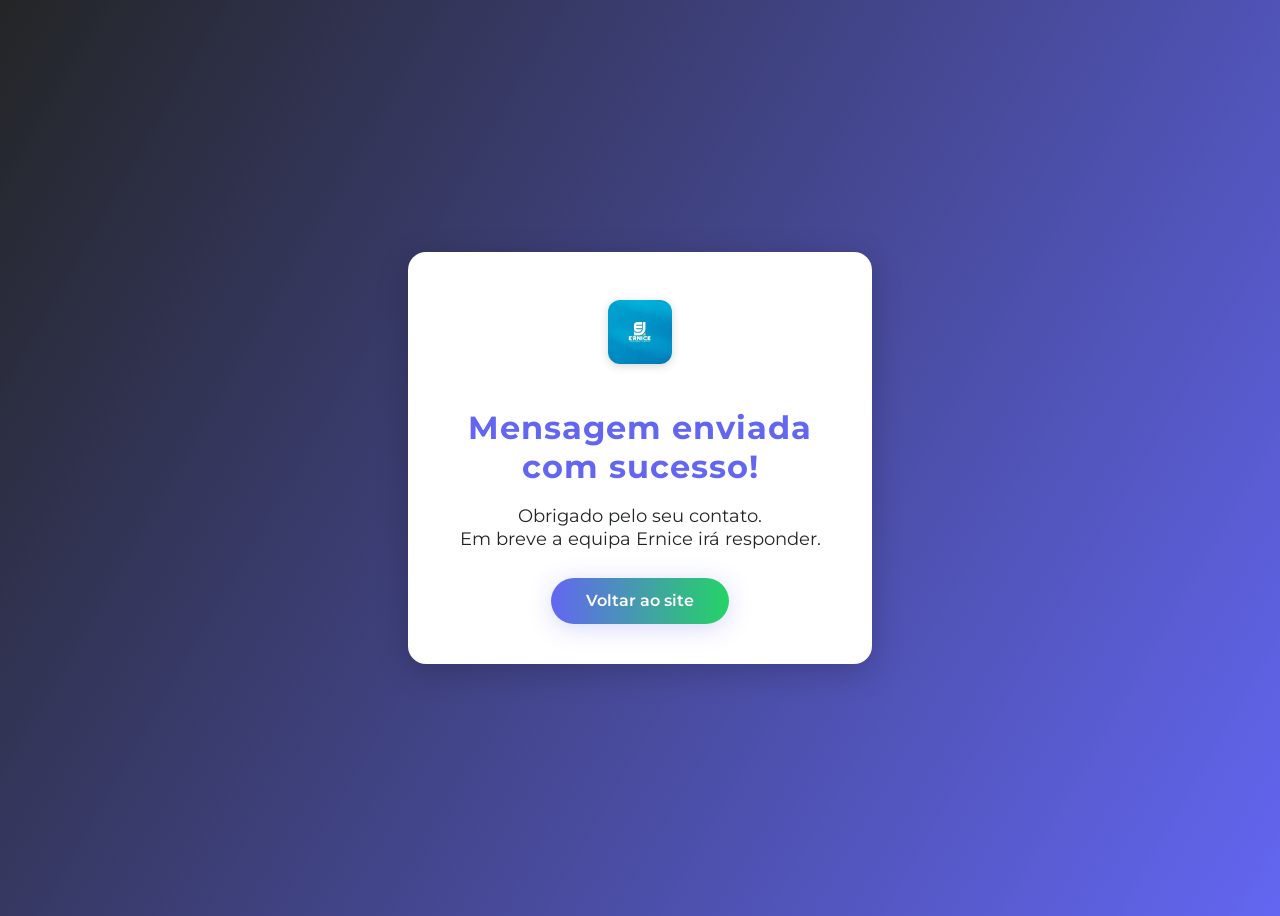
<file: obrigado.html>
<!DOCTYPE html>
<html lang="pt-PT">
<head>
    <meta charset="UTF-8">
    <title>Obrigado! | Ernice</title>
    <meta name="viewport" content="width=device-width, initial-scale=1">
    <meta name="description" content="Obrigado pelo seu contato! Em breve a Ernice responderá sua mensagem.">
    <link rel="icon" type="image/x-icon" href="favicon.ico" />
    <link href="https://fonts.googleapis.com/css?family=Montserrat:400,700&display=swap" rel="stylesheet" />
    <style>
        body {
            background: linear-gradient(120deg, #232526 0%, #6366f1 100%);
            min-height: 100vh;
            display: flex;
            align-items: center;
            justify-content: center;
            font-family: 'Montserrat', Arial, sans-serif;
        }
        .agradecimento-box {
            background: #fff;
            border-radius: 18px;
            box-shadow: 0 8px 32px #0003;
            padding: 48px 32px 40px 32px;
            text-align: center;
            max-width: 400px;
            width: 100%;
        }
        .agradecimento-box img {
            width: 64px;
            height: 64px;
            margin-bottom: 18px;
            border-radius: 12px;
            box-shadow: 0 2px 8px #23252630;
            object-fit: cover;
        }
        .agradecimento-box h1 {
            color: #6366f1;
            font-weight: 700;
            margin-bottom: 18px;
            letter-spacing: 1px;
        }
        .agradecimento-box p {
            color: #232526;
            margin-bottom: 28px;
            font-size: 1.13em;
        }
        .btn-accent {
            background: linear-gradient(90deg, #6366f1 0%, #25d366 100%);
            color: #fff;
            border: none;
            font-weight: 600;
            border-radius: 32px;
            padding: 0.85em 2.2em;
            box-shadow: 0 4px 24px #6366f140;
            transition: background 0.2s, box-shadow 0.2s, transform 0.2s;
            text-decoration: none;
            display: inline-block;
        }
        .btn-accent:hover, .btn-accent:focus {
            background: linear-gradient(90deg, #25d366 0%, #6366f1 100%);
            box-shadow: 0 8px 32px #25d36660;
            transform: scale(1.04);
            color: #fff;
        }
    </style>
</head>
<body>
    <div class="agradecimento-box">
        <img src="img/logo.png" alt="Logo Ernice">
        <h1>Mensagem enviada com sucesso!</h1>
        <p>Obrigado pelo seu contato.<br>Em breve a equipa Ernice irá responder.</p>
        <a class="btn-accent" href="index.html">Voltar ao site</a>
    </div>
</body>
</html>
</file>
